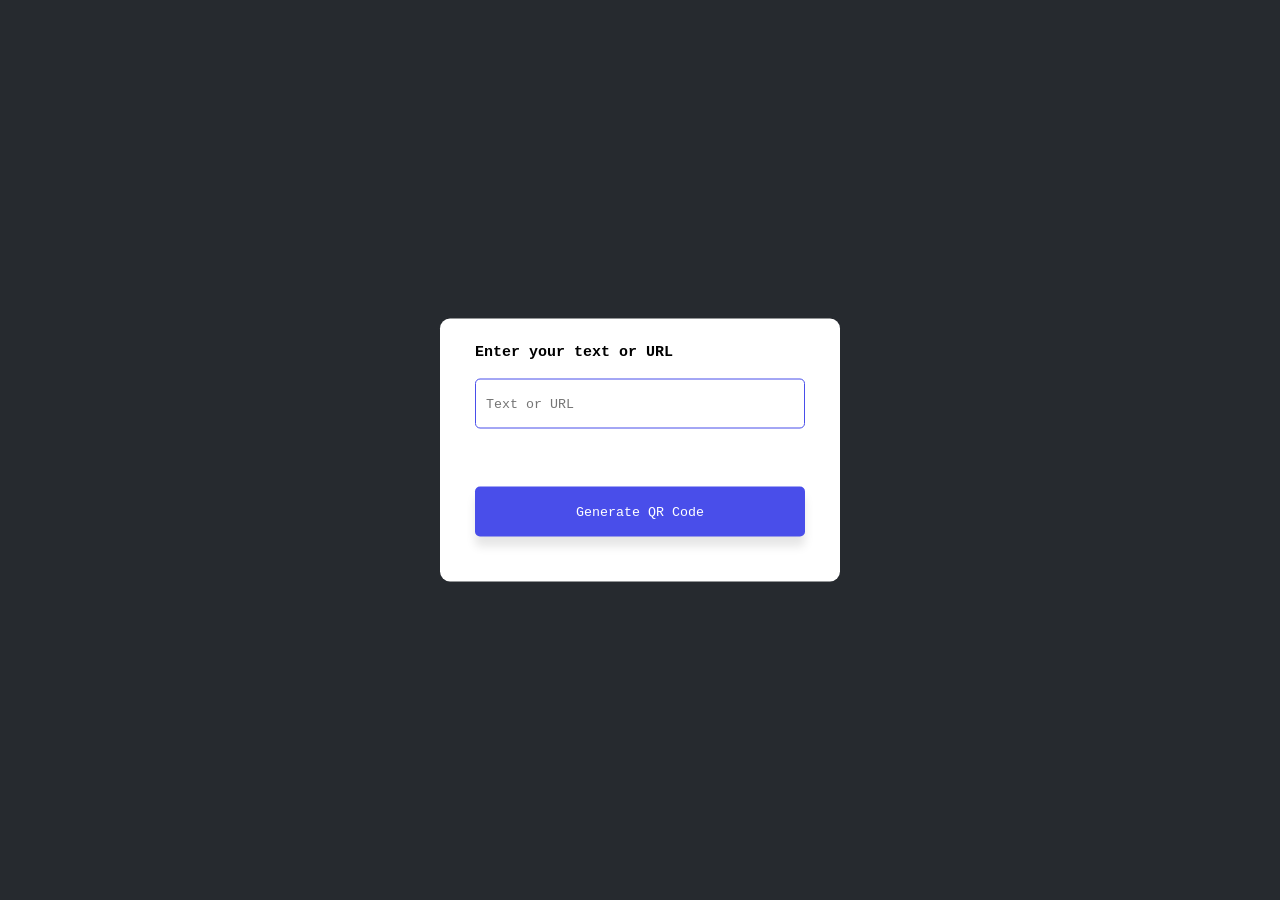
<file: qrcodegen/index.html>
<!DOCTYPE html>
<html>
    <head>
        <meta charset="utf-8">
        <meta http-equiv="X-UA-Compatible" content="IE=edge">
        <title>QR Code Generator</title>
        <meta name="description" content="QR-code generator website">
        <meta name="viewport" content="width=device-width, initial-scale=1">
        <link rel="stylesheet" href="style.css">
    </head>
    <body>
        <div class="container">
            <p>Enter your text or URL</p>
            <input type="text" placeholder="Text or URL" id="qrText">
            <div class="imgBox">
                <img id="qrImage">
            </div>
            <button onclick="generateQR()">Generate QR Code</button>
        </div>
        <script>
            let imgBox = document.getElementById("imgBox");
            let qrImage = document.getElementById("qrImage");
            let qrText = document.getElementById("qrText");

            function generateQR() {
                if(qrText.value.trim().length > 0) {
                    qrImage.src = "https://api.qrserver.com/v1/create-qr-code/?size=150x150&data=" + qrText.value;
                    imgBox.classList.add("show-img");
                }
                else {
                    qrText.classList.add("error");
                    setTimeout(() => {
                        qrText.classList.remove("error");
                    }, 1000);
                }
            }
        </script>
    </body>
</html>
</file>
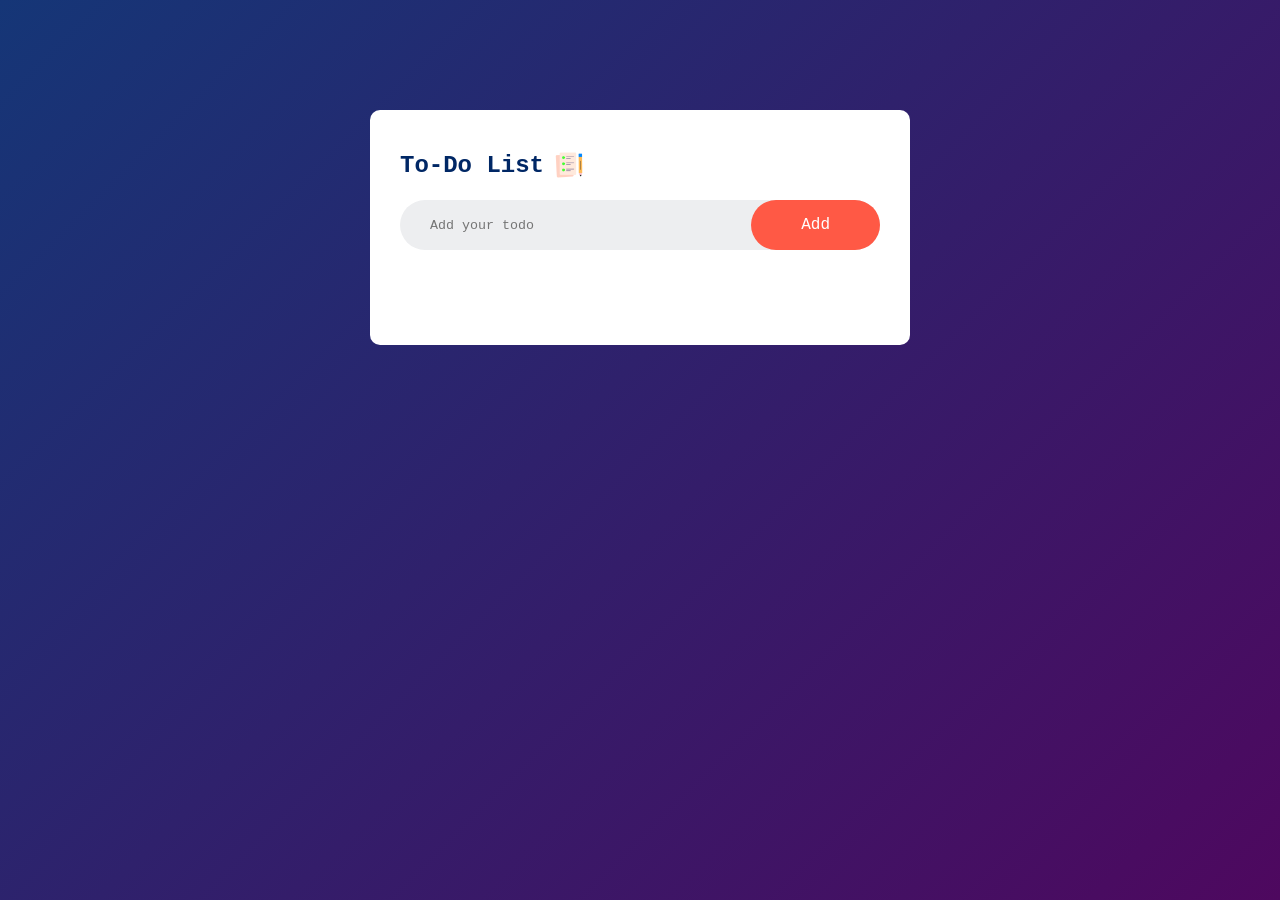
<file: todo_list/index.html>
<!DOCTYPE html>
<!--[if lt IE 7]>      <html class="no-js lt-ie9 lt-ie8 lt-ie7"> <![endif]-->
<!--[if IE 7]>         <html class="no-js lt-ie9 lt-ie8"> <![endif]-->
<!--[if IE 8]>         <html class="no-js lt-ie9"> <![endif]-->
<!--[if gt IE 8]>      <html class="no-js"> <!--<![endif]-->
<html>
    <head>
        <meta charset="utf-8">
        <meta http-equiv="X-UA-Compatible" content="IE=edge">
        <title>To-do list website</title>
        <meta name="description" content="A todo-list web application">
        <meta name="viewport" content="width=device-width, initial-scale=1">
        <link rel="stylesheet" href="style.css">
    </head>
    <body>
        <div class="container">
            <div class="todo-app">
                <h2>To-Do List <img src="images/icon.png" alt="icon"></h2>
                <div class="row">
                    <input type="text" id="input-box" placeholder="Add your todo">
                    <button onclick="addTask()">Add</button>
                </div>
                <ul id="list-container">
                </ul>
            </div>
        </div>
        
        <script src="script.js"></script>
    </body>
</html>
</file>
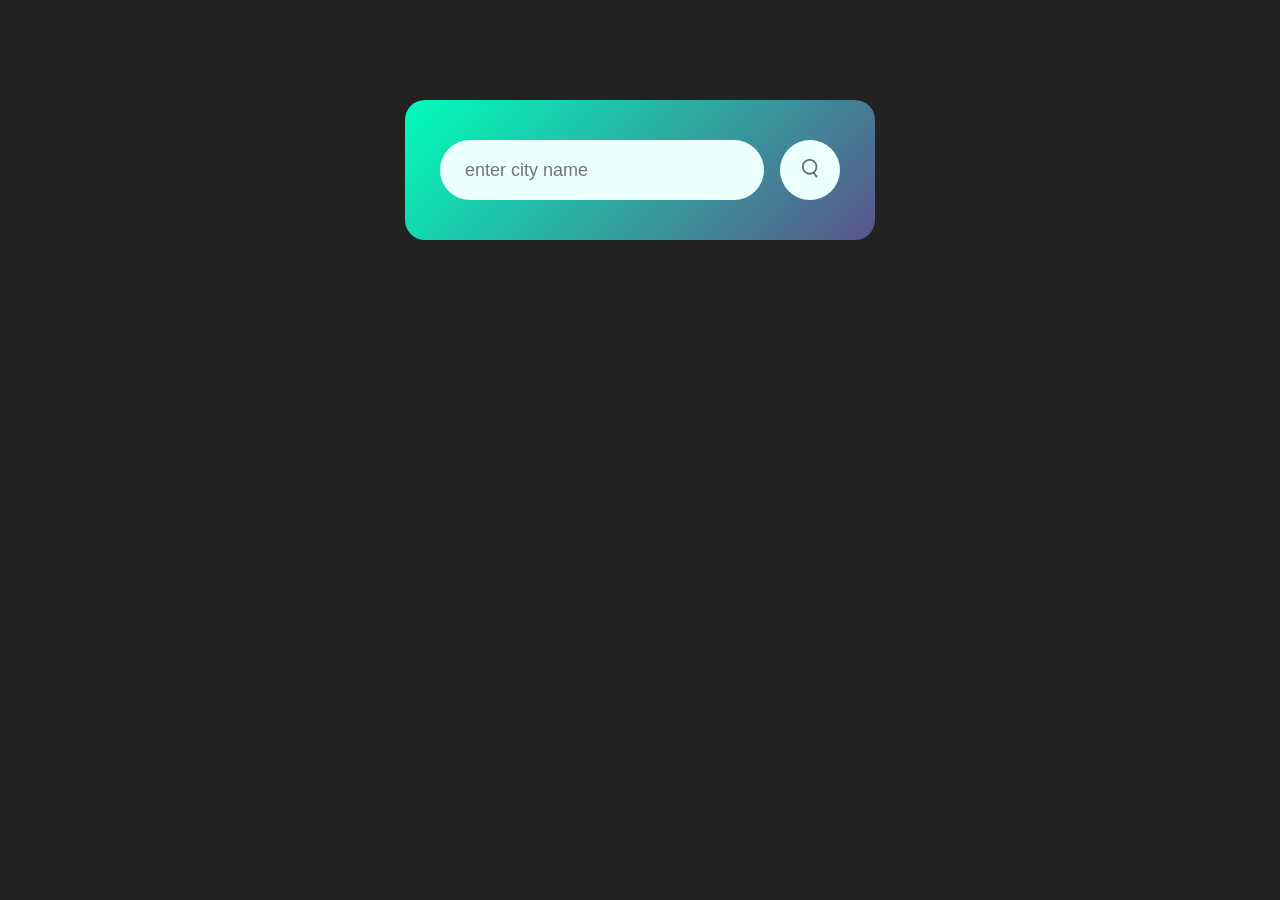
<file: weatherapp/index.html>
<!DOCTYPE html>
<!--[if lt IE 7]>      <html class="no-js lt-ie9 lt-ie8 lt-ie7"> <![endif]-->
<!--[if IE 7]>         <html class="no-js lt-ie9 lt-ie8"> <![endif]-->
<!--[if IE 8]>         <html class="no-js lt-ie9"> <![endif]-->
<!--[if gt IE 8]>      <html class="no-js"> <!--<![endif]-->
<html>
    <head>
        <meta charset="utf-8">
        <meta http-equiv="X-UA-Compatible" content="IE=edge">
        <title>Weather App</title>
        <meta name="description" content="A weather web application">
        <meta name="viewport" content="width=device-width, initial-scale=1">
        <link rel="stylesheet" href="style.css">
    </head>
    <body>
        <div class="card">
            <div class="search">
                <input type="text" placeholder="enter city name" spellcheck="false">
                <button><img src="images/search.png" alt="search icon"></button>
            </div>
            <div class="error">
                <p>Invalid city name</p>
            </div>

            <div class="weather">
                <img src="images/rain.png" class="weather-icon">
                <h1 class="temp">22</h1>
                <h2 class="city">New York</h2>
                <div class="details">
                    <div class="col">
                        <img src="images/humidity.png">
                        <div>
                            <p class="humidity">50%</p>
                            <p>Humidity</p>
                        </div>
                    </div>
                    <div class="col">
                        <img src="images/wind.png">
                        <div>
                            <p class="wind">15 km/h</p>
                            <p>Wind Speed</p>
                        </div>
                    </div>
                </div>
            </div>
        </div>

        <script>
            const apiKey = "heresgoesyourapikey";
            const apiUrl = "https://api.openweathermap.org/data/2.5/weather?units=metric&q=";
            const searchBox = document.querySelector(".search input");
            const searchBtn = document.querySelector(".search button");
            const weatherIcon = document.querySelector(".weather-icon");

            async function checkWeather(city) {
                const response = await fetch(apiUrl + city + `&appid=${apiKey}`);
                if (response.status === 404) {
                    document.querySelector(".error").style.display = "block";
                } else {
                    var data = await response.json();

                    document.querySelector(".city").innerHTML = data.name;
                    document.querySelector(".temp").innerHTML = Math.round(data.main.temp)+ "°C";
                    document.querySelector(".humidity").innerHTML = data.main.humidity + "%";                
                    document.querySelector(".wind").innerHTML = data.wind.speed +  "km/h";
                    
                    if (data.weather[0].main == "Clouds") {
                        weatherIcon.src = "images/clouds.png";
                    }
                    else if (data.weather[0].main == "Clear") {
                        weatherIcon.src = "images/clear.png";
                    }
                    else if (data.weather[0].main == "Rain") {
                        weatherIcon.src = "images/rain.png";
                    }
                    else if (data.weather[0].main == "Drizzle") {
                        weatherIcon.src = "images/drizzle.png";
                    }
                    else if (data.weather[0].main == "Mist") {
                        weatherIcon.src = "images/mist.png";
                    }

                    document.querySelector(".weather").style.display = "block";
                    document.querySelector(".error").style.display = "none";
                }                
            }
            
            searchBtn.addEventListener("click", () => {
                checkWeather(searchBox.value);
            })
        </script>
    </body>
</html>
</file>
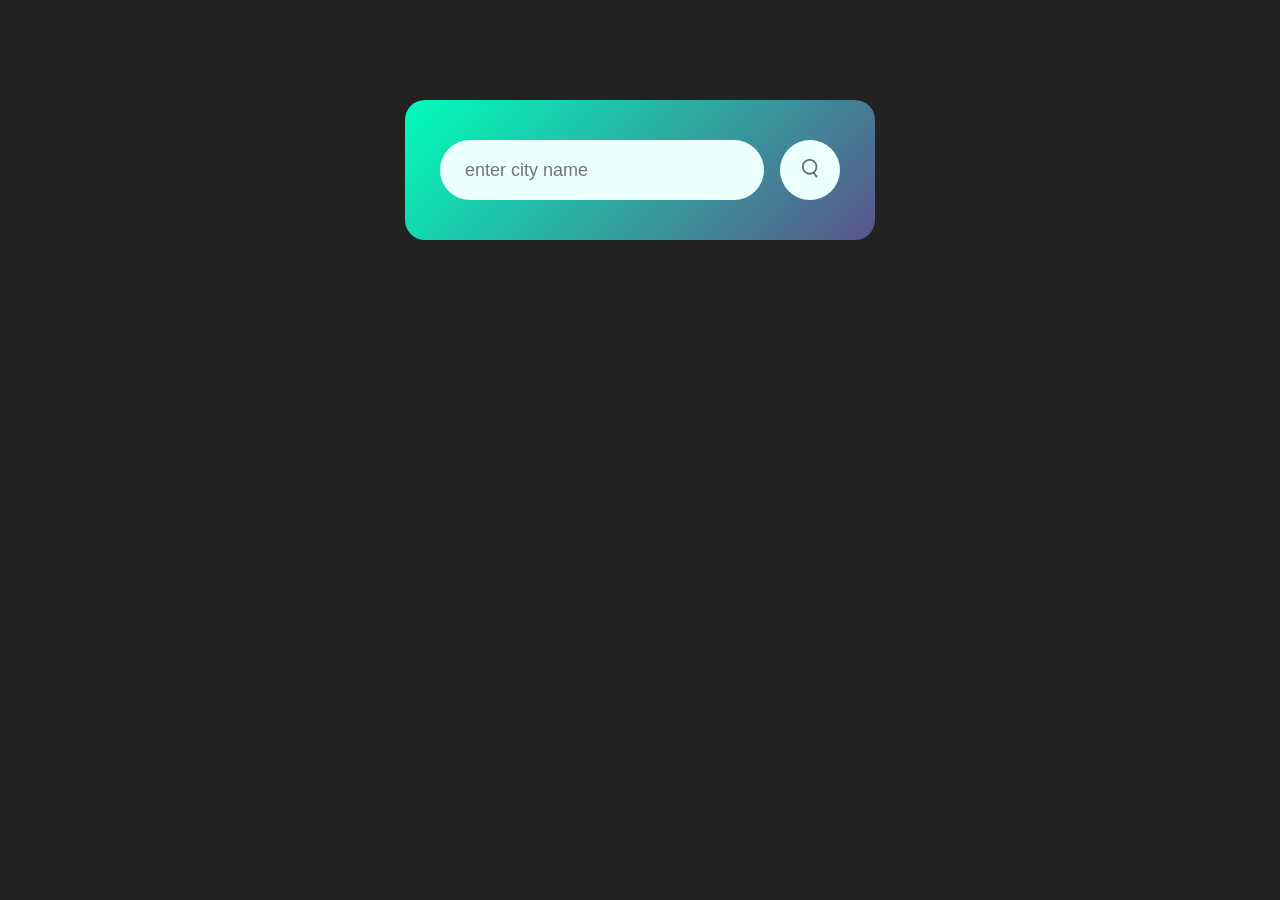
<file: wheatherapp/index.html>
<!DOCTYPE html>
<!--[if lt IE 7]>      <html class="no-js lt-ie9 lt-ie8 lt-ie7"> <![endif]-->
<!--[if IE 7]>         <html class="no-js lt-ie9 lt-ie8"> <![endif]-->
<!--[if IE 8]>         <html class="no-js lt-ie9"> <![endif]-->
<!--[if gt IE 8]>      <html class="no-js"> <!--<![endif]-->
<html>
    <head>
        <meta charset="utf-8">
        <meta http-equiv="X-UA-Compatible" content="IE=edge">
        <title>Weather App</title>
        <meta name="description" content="A weather web application">
        <meta name="viewport" content="width=device-width, initial-scale=1">
        <link rel="stylesheet" href="style.css">
    </head>
    <body>
        <div class="card">
            <div class="search">
                <input type="text" placeholder="enter city name" spellcheck="false">
                <button><img src="images/search.png" alt="search icon"></button>
            </div>
            <div class="error">
                <p>Invalid city name</p>
            </div>

            <div class="weather">
                <img src="images/rain.png" class="weather-icon">
                <h1 class="temp">22</h1>
                <h2 class="city">New York</h2>
                <div class="details">
                    <div class="col">
                        <img src="images/humidity.png">
                        <div>
                            <p class="humidity">50%</p>
                            <p>Humidity</p>
                        </div>
                    </div>
                    <div class="col">
                        <img src="images/wind.png">
                        <div>
                            <p class="wind">15 km/h</p>
                            <p>Wind Speed</p>
                        </div>
                    </div>
                </div>
            </div>
        </div>

        <script>
            const apiKey = "466181791a2c8714e5808c3c00994fb5";
            const apiUrl = "https://api.openweathermap.org/data/2.5/weather?units=metric&q=";
            const searchBox = document.querySelector(".search input");
            const searchBtn = document.querySelector(".search button");
            const weatherIcon = document.querySelector(".weather-icon");

            async function checkWeather(city) {
                const response = await fetch(apiUrl + city + `&appid=${apiKey}`);
                if (response.status === 404) {
                    document.querySelector(".error").style.display = "block";
                } else {
                    var data = await response.json();

                    document.querySelector(".city").innerHTML = data.name;
                    document.querySelector(".temp").innerHTML = Math.round(data.main.temp)+ "°C";
                    document.querySelector(".humidity").innerHTML = data.main.humidity + "%";                
                    document.querySelector(".wind").innerHTML = data.wind.speed +  "km/h";
                    
                    if (data.weather[0].main == "Clouds") {
                        weatherIcon.src = "images/clouds.png";
                    }
                    else if (data.weather[0].main == "Clear") {
                        weatherIcon.src = "images/clear.png";
                    }
                    else if (data.weather[0].main == "Rain") {
                        weatherIcon.src = "images/rain.png";
                    }
                    else if (data.weather[0].main == "Drizzle") {
                        weatherIcon.src = "images/drizzle.png";
                    }
                    else if (data.weather[0].main == "Mist") {
                        weatherIcon.src = "images/mist.png";
                    }

                    document.querySelector(".weather").style.display = "block";
                    document.querySelector(".error").style.display = "none";
                }                
            }
            
            searchBtn.addEventListener("click", () => {
                checkWeather(searchBox.value);
            })
        </script>
    </body>
</html>
</file>
<file: qrcodegen/style.css>
* {
    margin: 0;
    padding: 0;
    font-family: 'Courier New', Courier, monospace;
    box-sizing: border-box;
}

body {
    background: #262a2f;
}

.container {
    width: 400px;
    padding: 25px 35px;
    position: absolute;
    top: 50%;
    left: 50%;
    transform: translate(-50%, -50%);
    background: #fff;
    border-radius: 10px;
}

.container p {
    font-weight: 600;
    font-size: 15px;
    margin-bottom: 8px;
}

.container input {
    width: 100%;
    height: 50px;
    border: 1px solid #494eea;
    outline: 0;
    padding: 10px;
    margin: 10px 0 20px;
    border-radius: 5px;
}

.container button {
    width: 100%;
    height: 50px;
    background: #494eea;
    color: #fff;
    border: 0;
    outline: 0;
    border-radius: 5px;
    box-shadow: 0 10px 10px rgba(0, 0, 0, 0.1);
    cursor: pointer;
    margin: 20px 0;
    font-weight: 500;
}

#imgBox{
    width: 200px;
    border-radius: 5px;
    max-height: 0;
    overflow: hidden;
    transition: max-height 0.1s;
}

#imgBox img {
    width: 100%;
    padding: 10px;
}

#imgBox.show-img{
    max-height: 300px;
    margin: 10px auto;
    border: 1px solid black;
}

.error {
    animation: shake 0.1s linear 10;
}

@keyframes shake {
    0% {
        transform: translateX(0);
    }
    25% {
        transform: translateX(-2px);
    }
    50% {
        transform: translateX(0);
    }
    75% {
        transform: translateX(2px);
    }
    100% {
        transform: translateX(0);
    }
}
</file>
<file: todo_list/style.css>
* {
    margin: 0;
    padding: 0;
    font-family:'Courier New', Courier, monospace;
    box-sizing: border-box;
}

.container {
    width: 100%;
    min-height: 100vh;
    background: linear-gradient(135deg, #153677, #4e085f);
    padding: 10px;
}

.todo-app {
    width: 100%;
    max-width: 540px;
    background: #fff;
    margin: 100px auto 20px;
    padding: 40px 30px 70px;
    border-radius: 10px;
}

.todo-app h2 {
    color: #002765;
    display: flex;
    align-items: center;
    margin-bottom: 20px;
}

.todo-app h2 img {
    width: 30px;
    margin-left: 10px;
}

.row {
    display: flex;
    align-items: center;
    justify-content: space-between;
    background: #edeef0;
    border-radius: 30px;
    padding-left: 20px;
    margin-bottom: 25px;
}

input {
    flex: 1;
    border: none;
    outline: none;
    background: transparent;
    padding: 10px;
}

button {
    border: none;
    outline: none;
    padding: 16px 50px;
    background: #ff5945;
    color: #fff;
    font-size: 16px;
    cursor: pointer;
    border-radius: 40px;
}

ul li {
    list-style: none;
    font-size: 17px;
    padding: 12px 8px 12px 50px;
    user-select: none;
    cursor: pointer;
    position: relative;
}

ul li::before {
    content: '';
    position: absolute;
    height: 28px;
    width: 28px;
    border-radius: 50%;
    background-image: url(images/unchecked.png);
    background-size: cover;
    background-position: center;
    top: 12px;
    left: 8px;
}

ul li.checked {
    color: #555;
    text-decoration: line-through;
}

ul li.checked::before {
    background-image: url(images/checked.png);
}

ul li span {
    position: absolute;
    right: 0;
    top: 5px;
    width: 40px;
    height: 40px;
    font-size: 22px;
    color: #555;
    line-height: 40px;
    text-align: center;
}

ul li span:hover {
    background: #edeef0;
}
</file>
<file: weatherapp/style.css>
* {
    margin: 0;
    padding: 0;
    font-family: Arial, Helvetica, sans-serif;
    box-sizing: border-box;
}

body {
    background: #222;
}

.card {
    width: 90%;
    max-width: 470px;
    background: linear-gradient(135deg, #00feba, #5b548a);
    color: #fff;
    margin: 100px auto 0;
    border-radius: 20px;
    padding: 40px 35px;
    text-align: center;
}

.search {
    width: 100%;
    display: flex;
    align-items: center;
    justify-content: space-between;
}

.search input {
    border: 0;
    outline: 0;
    background: #ebfffc;
    color: #555;
    padding: 10px 25px;
    height: 60px;
    border-radius: 30px;
    flex: 1;
    margin-right: 16px;
    font-size: 18px;
}

.search button {
    border: 0;
    outline: 0;
    background: #ebfffc;
    border-radius: 50%;
    width: 60px;
    height: 60px;
    cursor: pointer;
}

.search button img {
    width: 16px;
}

.weather-icon {
    width: 170px;
    margin-top: 30px;
}

.weather h1 {
    font-size: 80px;
    font-weight: 500px;
}

.weather h2 {
    font-size: 45px;
    font-weight: 400px;
    margin-top: -10px;
}

.details {
    display: flex;
    align-items: center;
    justify-content: space-between;
    padding: 0 20px;
    margin-top: 50px;
}

.col {
    display: flex;
    align-items: center;
    text-align: left;
}

.col img {
    width: 40px;
    margin-right: 10px;
}

.humidity, .wind {
    font-size: 28px;
    margin-top: -6px;
}

.weather {
    display: none;
}

.error {
    display: none;
    text-align: left;
    margin-left: 10px;
    font-size: 14px;
    margin-top: 10px;
}
</file>
<file: wheatherapp/style.css>
* {
    margin: 0;
    padding: 0;
    font-family: Arial, Helvetica, sans-serif;
    box-sizing: border-box;
}

body {
    background: #222;
}

.card {
    width: 90%;
    max-width: 470px;
    background: linear-gradient(135deg, #00feba, #5b548a);
    color: #fff;
    margin: 100px auto 0;
    border-radius: 20px;
    padding: 40px 35px;
    text-align: center;
}

.search {
    width: 100%;
    display: flex;
    align-items: center;
    justify-content: space-between;
}

.search input {
    border: 0;
    outline: 0;
    background: #ebfffc;
    color: #555;
    padding: 10px 25px;
    height: 60px;
    border-radius: 30px;
    flex: 1;
    margin-right: 16px;
    font-size: 18px;
}

.search button {
    border: 0;
    outline: 0;
    background: #ebfffc;
    border-radius: 50%;
    width: 60px;
    height: 60px;
    cursor: pointer;
}

.search button img {
    width: 16px;
}

.weather-icon {
    width: 170px;
    margin-top: 30px;
}

.weather h1 {
    font-size: 80px;
    font-weight: 500px;
}

.weather h2 {
    font-size: 45px;
    font-weight: 400px;
    margin-top: -10px;
}

.details {
    display: flex;
    align-items: center;
    justify-content: space-between;
    padding: 0 20px;
    margin-top: 50px;
}

.col {
    display: flex;
    align-items: center;
    text-align: left;
}

.col img {
    width: 40px;
    margin-right: 10px;
}

.humidity, .wind {
    font-size: 28px;
    margin-top: -6px;
}

.weather {
    display: none;
}

.error {
    display: none;
    text-align: left;
    margin-left: 10px;
    font-size: 14px;
    margin-top: 10px;
}
</file>
